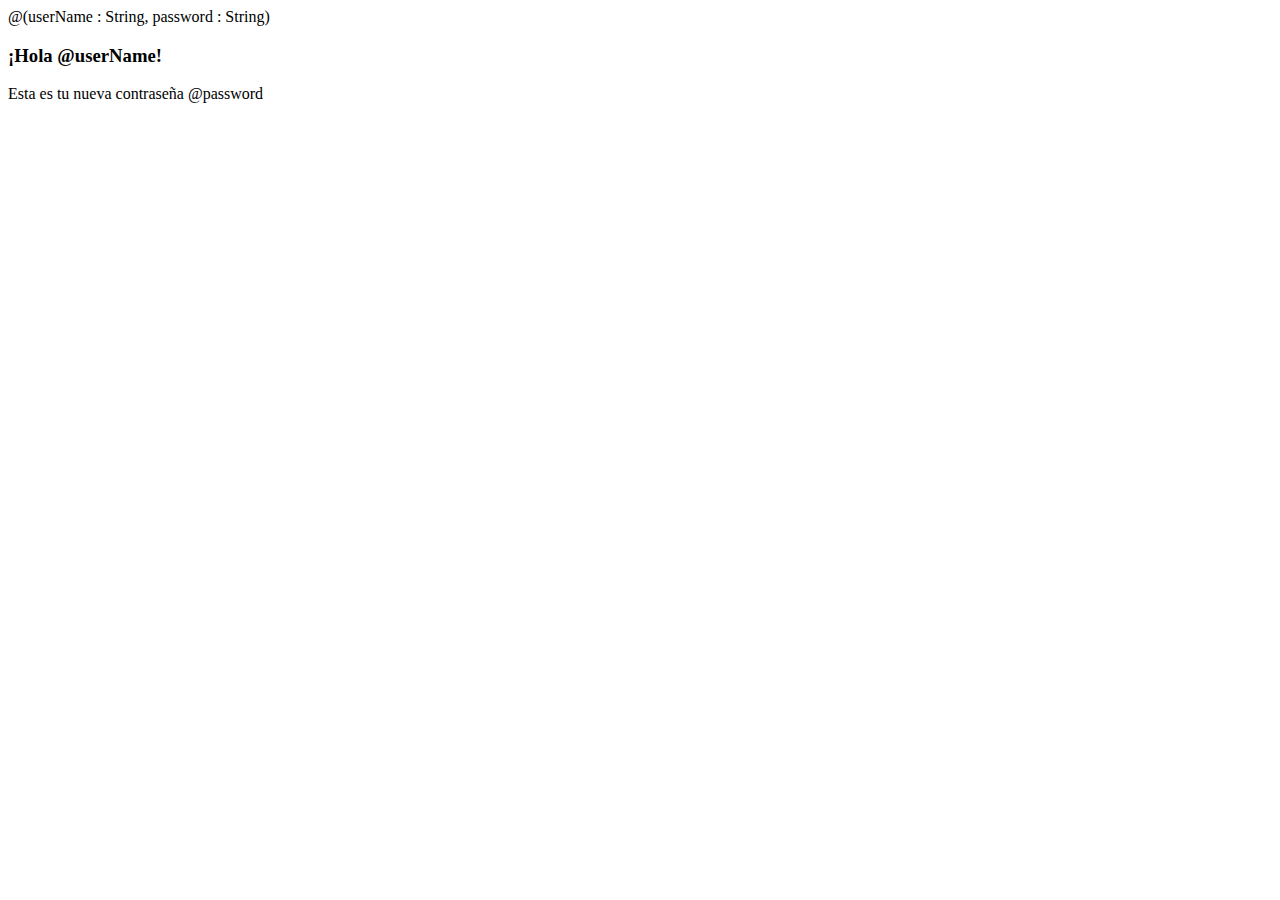
<file: app/views/email/passwordRecovery.scala.html>
@(userName : String, password : String)
<html>
    <head>
        <meta charset="utf-8" />
        <meta http-equiv="X-UA-Compatible" content="IE=edge">
        <title></title>
    </head>
    <body>

        <h3>¡Hola @userName!</h3>
        <p>Esta es tu nueva contraseña @password</p>
    </body>
</html>
</file>
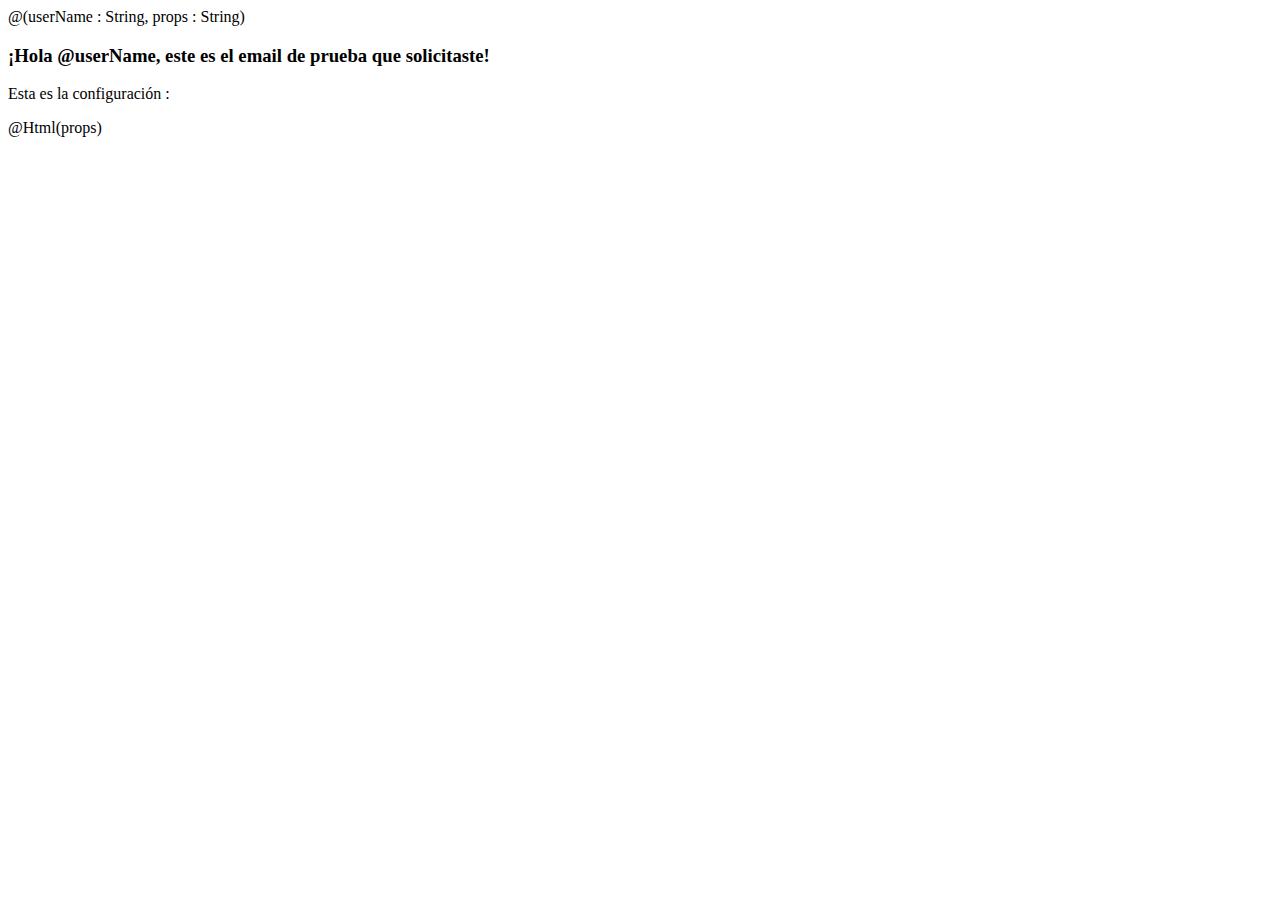
<file: app/views/email/testEmail.scala.html>
@(userName : String, props : String)
<html>
    <head>
        <meta charset="utf-8" />
        <meta http-equiv="X-UA-Compatible" content="IE=edge">
        <title></title>
    </head>
    <body>

        <h3>¡Hola @userName, este es el email de prueba que solicitaste!</h3>
        <p>Esta es la configuración :</p>
        <p>@Html(props)</p>
    </body>
</html>
</file>
